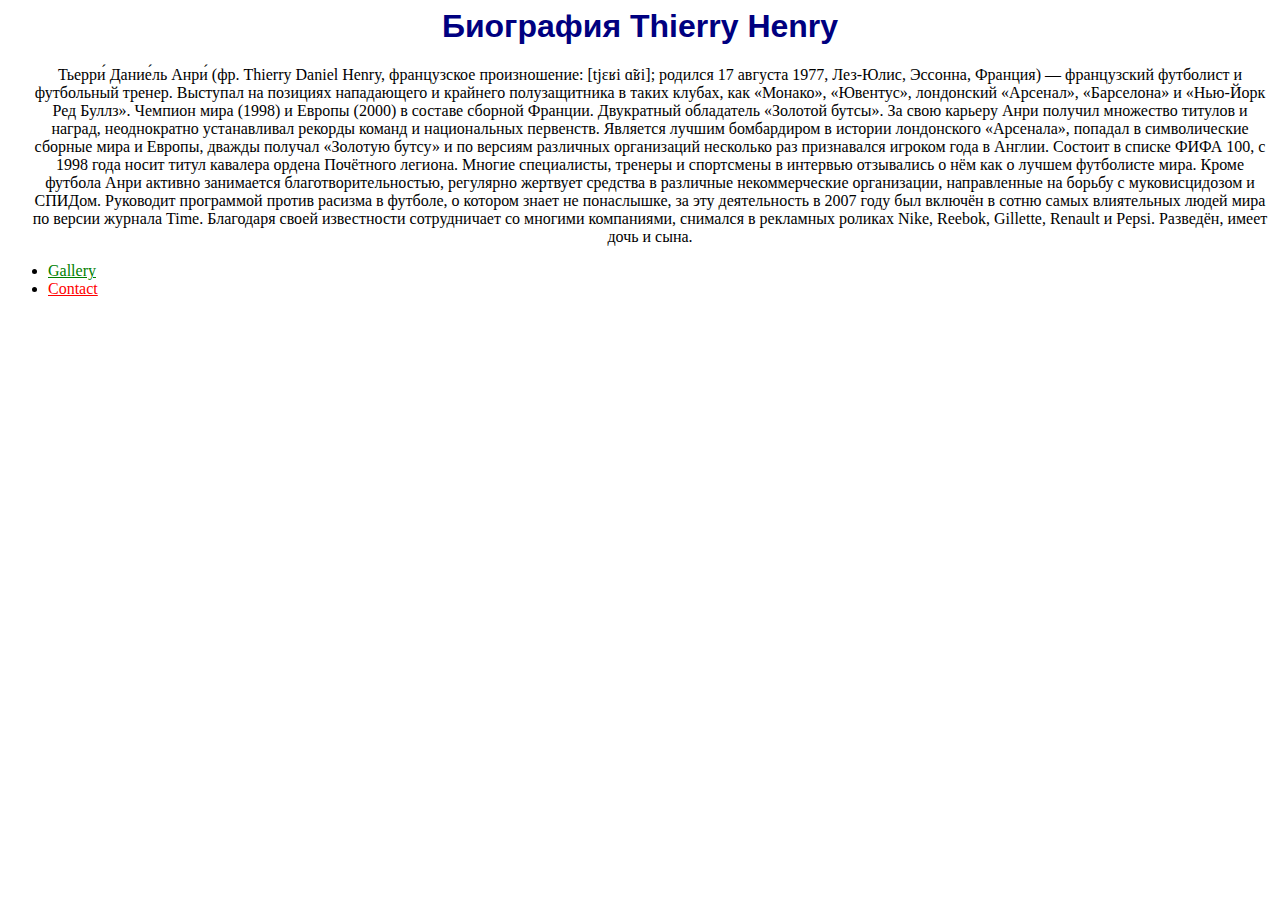
<file: index.html>
<html>
<head>
<title>Thierry Henry</title>
<link rel="stylesheet" href="style.css">
</head>
<body>
<div align="center" >
<h1>Биография Thierry Henry</h1>
<p> Тьерри́ Дание́ль Анри́ (фр. Thierry Daniel Henry, французское произношение: ​[tjɛʁi ɑ̃ʁi]; родился 17 августа 1977, Лез-Юлис, Эссонна, Франция) — французский футболист и футбольный тренер. Выступал на позициях нападающего и крайнего полузащитника в таких клубах, как «Монако», «Ювентус», лондонский «Арсенал», «Барселона» и «Нью-Йорк Ред Буллз». Чемпион мира (1998) и Европы (2000) в составе сборной Франции. Двукратный обладатель «Золотой бутсы».

За свою карьеру Анри получил множество титулов и наград, неоднократно устанавливал рекорды команд и национальных первенств. Является лучшим бомбардиром в истории лондонского «Арсенала», попадал в символические сборные мира и Европы, дважды получал «Золотую бутсу» и по версиям различных организаций несколько раз признавался игроком года в Англии. Состоит в списке ФИФА 100, с 1998 года носит титул кавалера ордена Почётного легиона. Многие специалисты, тренеры и спортсмены в интервью отзывались о нём как о лучшем футболисте мира.

Кроме футбола Анри активно занимается благотворительностью, регулярно жертвует средства в различные некоммерческие организации, направленные на борьбу с муковисцидозом и СПИДом. Руководит программой против расизма в футболе, о котором знает не понаслышке, за эту деятельность в 2007 году был включён в сотню самых влиятельных людей мира по версии журнала Time. Благодаря своей известности сотрудничает со многими компаниями, снимался в рекламных роликах Nike, Reebok, Gillette, Renault и Pepsi. Разведён, имеет дочь и сына.</p>
<div align="left">
<ul>
<li><a class="test" href="pages\gallery.html">Gallery</a></li>
<li><a href="pages\contact.html">Contact</a></li>
</ul>


</body>
</html>
</file>
<file: style.css>
H1 {
     color: #000080;
     font-size: 200%;
     font-family: Arial, Verdana, sans-serif;
     text-align: center;
}
P {
   padding-left: 20px;
}

A {
   color: red;
}

.test {
       color: green;
}
</file>
